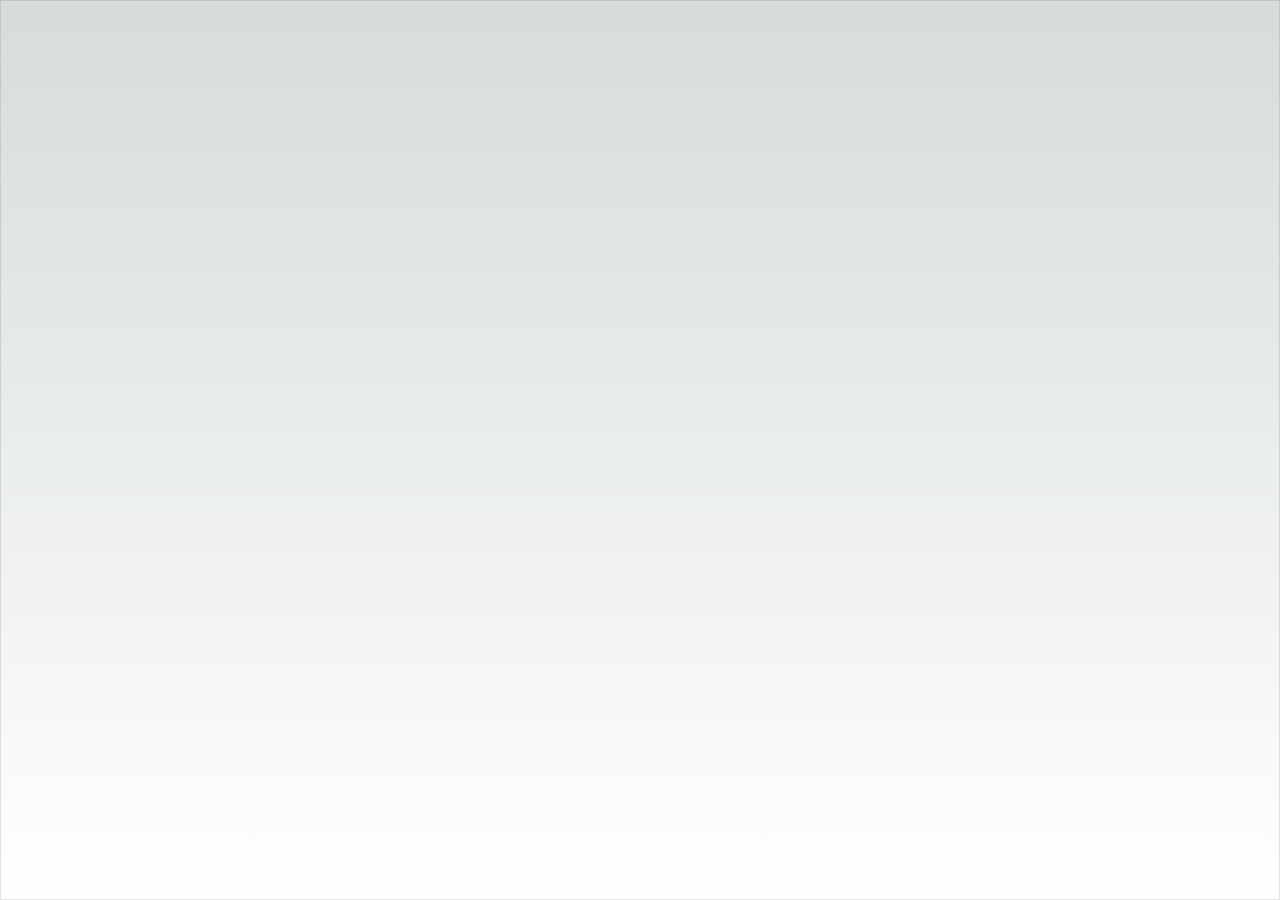
<file: figma.html>
<!DOCTYPE html><html lang="en"><head><meta charSet="utf-8"/><meta name="viewport" content="width=device-width, initial-scale=1"/><link rel="preload" href="/_next/static/media/e4af272ccee01ff0-s.p.woff2" as="font" crossorigin="" type="font/woff2"/><link rel="stylesheet" href="/_next/static/css/f83c4ad915786315.css" data-precedence="next"/><link rel="preload" as="script" fetchPriority="low" href="/_next/static/chunks/webpack-9682978e3e09731c.js"/><script src="/_next/static/chunks/4bd1b696-fc09fd79feedbf53.js" async=""></script><script src="/_next/static/chunks/684-fdc6463ce4262eba.js" async=""></script><script src="/_next/static/chunks/main-app-bf38983ec1f5fee3.js" async=""></script><script src="/_next/static/chunks/app/layout-55113299798c9497.js" async=""></script><script src="/_next/static/chunks/app/figma/page-5acf2a3d44f0f1c1.js" async=""></script><meta name="next-size-adjust" content=""/><title>Portfolio - Ho Thanh Loc</title><meta name="description" content="Portfolio website showcasing my work as a Fullstack Developer"/><link rel="icon" href="/favicon.ico" type="image/x-icon" sizes="56x56"/><link rel="icon" href="/favicon.ico"/><script>document.querySelectorAll('body link[rel="icon"], body link[rel="apple-touch-icon"]').forEach(el => document.head.appendChild(el))</script><script src="/_next/static/chunks/polyfills-42372ed130431b0a.js" noModule=""></script></head><body class="__className_e8ce0c"><div class="fixed inset-0 w-screen h-screen"><iframe class="w-full h-full" style="border:1px solid rgba(0, 0, 0, 0.1)" src="https://embed.figma.com/proto/UK7VimBMhyK0QEgZ4ZNDIa/Locht&#x27;s-Portfolio?page-id=2%3A5&amp;node-id=135-701&amp;p=f&amp;viewport=275%2C-939%2C0.43&amp;scaling=scale-down-width&amp;content-scaling=fixed&amp;embed-host=share" allowFullScreen=""></iframe></div><!--$--><!--/$--><!--$--><!--/$--><script src="/_next/static/chunks/webpack-9682978e3e09731c.js" async=""></script><script>(self.__next_f=self.__next_f||[]).push([0])</script><script>self.__next_f.push([1,"1:\"$Sreact.fragment\"\n2:I[852,[\"177\",\"static/chunks/app/layout-55113299798c9497.js\"],\"ThemeProvider\"]\n3:I[7555,[],\"\"]\n4:I[1295,[],\"\"]\n5:I[894,[],\"ClientPageRoot\"]\n6:I[3422,[\"401\",\"static/chunks/app/figma/page-5acf2a3d44f0f1c1.js\"],\"default\"]\n9:I[9665,[],\"MetadataBoundary\"]\nb:I[9665,[],\"OutletBoundary\"]\ne:I[4911,[],\"AsyncMetadataOutlet\"]\n10:I[9665,[],\"ViewportBoundary\"]\n12:I[6614,[],\"\"]\n:HL[\"/_next/static/media/e4af272ccee01ff0-s.p.woff2\",\"font\",{\"crossOrigin\":\"\",\"type\":\"font/woff2\"}]\n:HL[\"/_next/static/css/f83c4ad915786315.css\",\"style\"]\n"])</script><script>self.__next_f.push([1,"0:{\"P\":null,\"b\":\"PK4mybuLqKCnepnp8Fzwt\",\"p\":\"\",\"c\":[\"\",\"figma\"],\"i\":false,\"f\":[[[\"\",{\"children\":[\"figma\",{\"children\":[\"__PAGE__\",{}]}]},\"$undefined\",\"$undefined\",true],[\"\",[\"$\",\"$1\",\"c\",{\"children\":[[[\"$\",\"link\",\"0\",{\"rel\":\"stylesheet\",\"href\":\"/_next/static/css/f83c4ad915786315.css\",\"precedence\":\"next\",\"crossOrigin\":\"$undefined\",\"nonce\":\"$undefined\"}]],[\"$\",\"html\",null,{\"lang\":\"en\",\"suppressHydrationWarning\":true,\"children\":[\"$\",\"body\",null,{\"className\":\"__className_e8ce0c\",\"children\":[\"$\",\"$L2\",null,{\"children\":[\"$\",\"$L3\",null,{\"parallelRouterKey\":\"children\",\"error\":\"$undefined\",\"errorStyles\":\"$undefined\",\"errorScripts\":\"$undefined\",\"template\":[\"$\",\"$L4\",null,{}],\"templateStyles\":\"$undefined\",\"templateScripts\":\"$undefined\",\"notFound\":[[[\"$\",\"title\",null,{\"children\":\"404: This page could not be found.\"}],[\"$\",\"div\",null,{\"style\":{\"fontFamily\":\"system-ui,\\\"Segoe UI\\\",Roboto,Helvetica,Arial,sans-serif,\\\"Apple Color Emoji\\\",\\\"Segoe UI Emoji\\\"\",\"height\":\"100vh\",\"textAlign\":\"center\",\"display\":\"flex\",\"flexDirection\":\"column\",\"alignItems\":\"center\",\"justifyContent\":\"center\"},\"children\":[\"$\",\"div\",null,{\"children\":[[\"$\",\"style\",null,{\"dangerouslySetInnerHTML\":{\"__html\":\"body{color:#000;background:#fff;margin:0}.next-error-h1{border-right:1px solid rgba(0,0,0,.3)}@media (prefers-color-scheme:dark){body{color:#fff;background:#000}.next-error-h1{border-right:1px solid rgba(255,255,255,.3)}}\"}}],[\"$\",\"h1\",null,{\"className\":\"next-error-h1\",\"style\":{\"display\":\"inline-block\",\"margin\":\"0 20px 0 0\",\"padding\":\"0 23px 0 0\",\"fontSize\":24,\"fontWeight\":500,\"verticalAlign\":\"top\",\"lineHeight\":\"49px\"},\"children\":404}],[\"$\",\"div\",null,{\"style\":{\"display\":\"inline-block\"},\"children\":[\"$\",\"h2\",null,{\"style\":{\"fontSize\":14,\"fontWeight\":400,\"lineHeight\":\"49px\",\"margin\":0},\"children\":\"This page could not be found.\"}]}]]}]}]],[]],\"forbidden\":\"$undefined\",\"unauthorized\":\"$undefined\"}]}]}]}]]}],{\"children\":[\"figma\",[\"$\",\"$1\",\"c\",{\"children\":[null,[\"$\",\"$L3\",null,{\"parallelRouterKey\":\"children\",\"error\":\"$undefined\",\"errorStyles\":\"$undefined\",\"errorScripts\":\"$undefined\",\"template\":[\"$\",\"$L4\",null,{}],\"templateStyles\":\"$undefined\",\"templateScripts\":\"$undefined\",\"notFound\":\"$undefined\",\"forbidden\":\"$undefined\",\"unauthorized\":\"$undefined\"}]]}],{\"children\":[\"__PAGE__\",[\"$\",\"$1\",\"c\",{\"children\":[[\"$\",\"$L5\",null,{\"Component\":\"$6\",\"searchParams\":{},\"params\":{},\"promises\":[\"$@7\",\"$@8\"]}],[\"$\",\"$L9\",null,{\"children\":\"$La\"}],null,[\"$\",\"$Lb\",null,{\"children\":[\"$Lc\",\"$Ld\",[\"$\",\"$Le\",null,{\"promise\":\"$@f\"}]]}]]}],{},null,false]},null,false]},null,false],[\"$\",\"$1\",\"h\",{\"children\":[null,[\"$\",\"$1\",\"DWd5Liw7RdBNUmjLYntuI\",{\"children\":[[\"$\",\"$L10\",null,{\"children\":\"$L11\"}],[\"$\",\"meta\",null,{\"name\":\"next-size-adjust\",\"content\":\"\"}]]}],null]}],false]],\"m\":\"$undefined\",\"G\":[\"$12\",\"$undefined\"],\"s\":false,\"S\":true}\n"])</script><script>self.__next_f.push([1,"13:\"$Sreact.suspense\"\n14:I[4911,[],\"AsyncMetadata\"]\n7:{}\n8:{}\na:[\"$\",\"$13\",null,{\"fallback\":null,\"children\":[\"$\",\"$L14\",null,{\"promise\":\"$@15\"}]}]\n"])</script><script>self.__next_f.push([1,"d:null\n"])</script><script>self.__next_f.push([1,"11:[[\"$\",\"meta\",\"0\",{\"charSet\":\"utf-8\"}],[\"$\",\"meta\",\"1\",{\"name\":\"viewport\",\"content\":\"width=device-width, initial-scale=1\"}]]\nc:null\n"])</script><script>self.__next_f.push([1,"15:{\"metadata\":[[\"$\",\"title\",\"0\",{\"children\":\"Portfolio - Ho Thanh Loc\"}],[\"$\",\"meta\",\"1\",{\"name\":\"description\",\"content\":\"Portfolio website showcasing my work as a Fullstack Developer\"}],[\"$\",\"link\",\"2\",{\"rel\":\"icon\",\"href\":\"/favicon.ico\",\"type\":\"image/x-icon\",\"sizes\":\"56x56\"}],[\"$\",\"link\",\"3\",{\"rel\":\"icon\",\"href\":\"/favicon.ico\"}]],\"error\":null,\"digest\":\"$undefined\"}\nf:{\"metadata\":\"$15:metadata\",\"error\":null,\"digest\":\"$undefined\"}\n"])</script></body></html>
</file>
<file: _next/static/css/f83c4ad915786315.css>
@import url("https://fonts.googleapis.com/css2?family=Playfair+Display:wght@400;500;600;700&display=swap");*,:after,:before{--tw-border-spacing-x:0;--tw-border-spacing-y:0;--tw-translate-x:0;--tw-translate-y:0;--tw-rotate:0;--tw-skew-x:0;--tw-skew-y:0;--tw-scale-x:1;--tw-scale-y:1;--tw-pan-x: ;--tw-pan-y: ;--tw-pinch-zoom: ;--tw-scroll-snap-strictness:proximity;--tw-gradient-from-position: ;--tw-gradient-via-position: ;--tw-gradient-to-position: ;--tw-ordinal: ;--tw-slashed-zero: ;--tw-numeric-figure: ;--tw-numeric-spacing: ;--tw-numeric-fraction: ;--tw-ring-inset: ;--tw-ring-offset-width:0px;--tw-ring-offset-color:#fff;--tw-ring-color:rgb(59 130 246/0.5);--tw-ring-offset-shadow:0 0 #0000;--tw-ring-shadow:0 0 #0000;--tw-shadow:0 0 #0000;--tw-shadow-colored:0 0 #0000;--tw-blur: ;--tw-brightness: ;--tw-contrast: ;--tw-grayscale: ;--tw-hue-rotate: ;--tw-invert: ;--tw-saturate: ;--tw-sepia: ;--tw-drop-shadow: ;--tw-backdrop-blur: ;--tw-backdrop-brightness: ;--tw-backdrop-contrast: ;--tw-backdrop-grayscale: ;--tw-backdrop-hue-rotate: ;--tw-backdrop-invert: ;--tw-backdrop-opacity: ;--tw-backdrop-saturate: ;--tw-backdrop-sepia: ;--tw-contain-size: ;--tw-contain-layout: ;--tw-contain-paint: ;--tw-contain-style: }::backdrop{--tw-border-spacing-x:0;--tw-border-spacing-y:0;--tw-translate-x:0;--tw-translate-y:0;--tw-rotate:0;--tw-skew-x:0;--tw-skew-y:0;--tw-scale-x:1;--tw-scale-y:1;--tw-pan-x: ;--tw-pan-y: ;--tw-pinch-zoom: ;--tw-scroll-snap-strictness:proximity;--tw-gradient-from-position: ;--tw-gradient-via-position: ;--tw-gradient-to-position: ;--tw-ordinal: ;--tw-slashed-zero: ;--tw-numeric-figure: ;--tw-numeric-spacing: ;--tw-numeric-fraction: ;--tw-ring-inset: ;--tw-ring-offset-width:0px;--tw-ring-offset-color:#fff;--tw-ring-color:rgb(59 130 246/0.5);--tw-ring-offset-shadow:0 0 #0000;--tw-ring-shadow:0 0 #0000;--tw-shadow:0 0 #0000;--tw-shadow-colored:0 0 #0000;--tw-blur: ;--tw-brightness: ;--tw-contrast: ;--tw-grayscale: ;--tw-hue-rotate: ;--tw-invert: ;--tw-saturate: ;--tw-sepia: ;--tw-drop-shadow: ;--tw-backdrop-blur: ;--tw-backdrop-brightness: ;--tw-backdrop-contrast: ;--tw-backdrop-grayscale: ;--tw-backdrop-hue-rotate: ;--tw-backdrop-invert: ;--tw-backdrop-opacity: ;--tw-backdrop-saturate: ;--tw-backdrop-sepia: ;--tw-contain-size: ;--tw-contain-layout: ;--tw-contain-paint: ;--tw-contain-style: }

/*
! tailwindcss v3.4.17 | MIT License | https://tailwindcss.com
*/*,:after,:before{box-sizing:border-box;border:0 solid #e5e7eb}:after,:before{--tw-content:""}:host,html{line-height:1.5;-webkit-text-size-adjust:100%;-moz-tab-size:4;-o-tab-size:4;tab-size:4;font-family:Inter,sans-serif;font-feature-settings:normal;font-variation-settings:normal;-webkit-tap-highlight-color:transparent}body{margin:0;line-height:inherit}hr{height:0;color:inherit;border-top-width:1px}abbr:where([title]){-webkit-text-decoration:underline dotted;text-decoration:underline dotted}h1,h2,h3,h4,h5,h6{font-size:inherit;font-weight:inherit}a{color:inherit;text-decoration:inherit}b,strong{font-weight:bolder}code,kbd,pre,samp{font-family:ui-monospace,SFMono-Regular,Menlo,Monaco,Consolas,Liberation Mono,Courier New,monospace;font-feature-settings:normal;font-variation-settings:normal;font-size:1em}small{font-size:80%}sub,sup{font-size:75%;line-height:0;position:relative;vertical-align:baseline}sub{bottom:-.25em}sup{top:-.5em}table{text-indent:0;border-color:inherit;border-collapse:collapse}button,input,optgroup,select,textarea{font-family:inherit;font-feature-settings:inherit;font-variation-settings:inherit;font-size:100%;font-weight:inherit;line-height:inherit;letter-spacing:inherit;color:inherit;margin:0;padding:0}button,select{text-transform:none}button,input:where([type=button]),input:where([type=reset]),input:where([type=submit]){-webkit-appearance:button;background-color:transparent;background-image:none}:-moz-focusring{outline:auto}:-moz-ui-invalid{box-shadow:none}progress{vertical-align:baseline}::-webkit-inner-spin-button,::-webkit-outer-spin-button{height:auto}[type=search]{-webkit-appearance:textfield;outline-offset:-2px}::-webkit-search-decoration{-webkit-appearance:none}::-webkit-file-upload-button{-webkit-appearance:button;font:inherit}summary{display:list-item}blockquote,dd,dl,figure,h1,h2,h3,h4,h5,h6,hr,p,pre{margin:0}fieldset{margin:0}fieldset,legend{padding:0}menu,ol,ul{list-style:none;margin:0;padding:0}dialog{padding:0}textarea{resize:vertical}input::-moz-placeholder,textarea::-moz-placeholder{opacity:1;color:#9ca3af}input::placeholder,textarea::placeholder{opacity:1;color:#9ca3af}[role=button],button{cursor:pointer}:disabled{cursor:default}audio,canvas,embed,iframe,img,object,svg,video{display:block;vertical-align:middle}img,video{max-width:100%;height:auto}[hidden]:where(:not([hidden=until-found])){display:none}.container{width:100%}@media (min-width:640px){.container{max-width:640px}}@media (min-width:768px){.container{max-width:768px}}@media (min-width:1024px){.container{max-width:1024px}}@media (min-width:1280px){.container{max-width:1280px}}@media (min-width:1536px){.container{max-width:1536px}}.sr-only{position:absolute;width:1px;height:1px;padding:0;margin:-1px;overflow:hidden;clip:rect(0,0,0,0);white-space:nowrap;border-width:0}.pointer-events-none{pointer-events:none}.visible{visibility:visible}.invisible{visibility:hidden}.fixed{position:fixed}.absolute{position:absolute}.relative{position:relative}.inset-0{inset:0}.inset-x-0{left:0;right:0}.inset-y-0{top:0;bottom:0}.-bottom-12{bottom:-3rem}.-left-12{left:-3rem}.-right-12{right:-3rem}.-top-12{top:-3rem}.bottom-0{bottom:0}.bottom-8{bottom:2rem}.left-0{left:0}.left-1{left:.25rem}.left-1\/2{left:50%}.left-2{left:.5rem}.left-4{left:1rem}.left-6{left:1.5rem}.left-\[50\%\]{left:50%}.right-0{right:0}.right-1{right:.25rem}.right-2{right:.5rem}.right-3{right:.75rem}.right-4{right:1rem}.top-0{top:0}.top-1\.5{top:.375rem}.top-1\/2{top:50%}.top-3\.5{top:.875rem}.top-4{top:1rem}.top-\[1px\]{top:1px}.top-\[50\%\]{top:50%}.top-\[60\%\]{top:60%}.top-full{top:100%}.isolate{isolation:isolate}.z-10{z-index:10}.z-20{z-index:20}.z-50{z-index:50}.z-\[1\]{z-index:1}.col-start-2{grid-column-start:2}.row-span-2{grid-row:span 2/span 2}.row-start-1{grid-row-start:1}.m-4{margin:1rem}.-mx-1{margin-left:-.25rem;margin-right:-.25rem}.mx-2{margin-left:.5rem;margin-right:.5rem}.mx-3\.5{margin-left:.875rem;margin-right:.875rem}.mx-auto{margin-left:auto;margin-right:auto}.my-0\.5{margin-top:.125rem;margin-bottom:.125rem}.my-1{margin-top:.25rem;margin-bottom:.25rem}.-ml-4{margin-left:-1rem}.-mt-4{margin-top:-1rem}.mb-0{margin-bottom:0}.mb-12{margin-bottom:3rem}.mb-16{margin-bottom:4rem}.mb-2{margin-bottom:.5rem}.mb-3{margin-bottom:.75rem}.mb-4{margin-bottom:1rem}.mb-6{margin-bottom:1.5rem}.mb-8{margin-bottom:2rem}.ml-1{margin-left:.25rem}.ml-2{margin-left:.5rem}.ml-auto{margin-left:auto}.mr-4{margin-right:1rem}.mt-0\.5{margin-top:.125rem}.mt-1{margin-top:.25rem}.mt-1\.5{margin-top:.375rem}.mt-12{margin-top:3rem}.mt-2{margin-top:.5rem}.mt-4{margin-top:1rem}.mt-6{margin-top:1.5rem}.mt-8{margin-top:2rem}.mt-auto{margin-top:auto}.line-clamp-1{overflow:hidden;display:-webkit-box;-webkit-box-orient:vertical;-webkit-line-clamp:1}.block{display:block}.inline-block{display:inline-block}.flex{display:flex}.inline-flex{display:inline-flex}.table{display:table}.table-caption{display:table-caption}.table-cell{display:table-cell}.table-row{display:table-row}.grid{display:grid}.hidden{display:none}.aspect-square{aspect-ratio:1/1}.aspect-video{aspect-ratio:16/9}.size-10{width:2.5rem;height:2.5rem}.size-2{width:.5rem;height:.5rem}.size-2\.5{width:.625rem;height:.625rem}.size-3{width:.75rem;height:.75rem}.size-3\.5{width:.875rem;height:.875rem}.size-4{width:1rem;height:1rem}.size-7{width:1.75rem;height:1.75rem}.size-8{width:2rem;height:2rem}.size-9{width:2.25rem;height:2.25rem}.size-full{width:100%;height:100%}.h-1\.5{height:.375rem}.h-10{height:2.5rem}.h-12{height:3rem}.h-2{height:.5rem}.h-2\.5{height:.625rem}.h-20{height:5rem}.h-32{height:8rem}.h-4{height:1rem}.h-5{height:1.25rem}.h-6{height:1.5rem}.h-64{height:16rem}.h-7{height:1.75rem}.h-8{height:2rem}.h-9{height:2.25rem}.h-\[1\.15rem\]{height:1.15rem}.h-\[calc\(100\%-1px\)\]{height:calc(100% - 1px)}.h-\[var\(--radix-navigation-menu-viewport-height\)\]{height:var(--radix-navigation-menu-viewport-height)}.h-\[var\(--radix-select-trigger-height\)\]{height:var(--radix-select-trigger-height)}.h-auto{height:auto}.h-full{height:100%}.h-px{height:1px}.h-screen{height:100vh}.h-svh{height:100svh}.max-h-\[300px\]{max-height:300px}.min-h-0{min-height:0}.min-h-16{min-height:4rem}.min-h-4{min-height:1rem}.min-h-screen{min-height:100vh}.min-h-svh{min-height:100svh}.w-0{width:0}.w-0\.5{width:.125rem}.w-1{width:.25rem}.w-10{width:2.5rem}.w-12{width:3rem}.w-2{width:.5rem}.w-2\.5{width:.625rem}.w-3{width:.75rem}.w-3\/4{width:75%}.w-32{width:8rem}.w-4{width:1rem}.w-5{width:1.25rem}.w-6{width:1.5rem}.w-64{width:16rem}.w-72{width:18rem}.w-8{width:2rem}.w-9{width:2.25rem}.w-\[100px\]{width:100px}.w-auto{width:auto}.w-fit{width:-moz-fit-content;width:fit-content}.w-full{width:100%}.w-max{width:-moz-max-content;width:max-content}.w-px{width:1px}.w-screen{width:100vw}.min-w-0{min-width:0}.min-w-10{min-width:2.5rem}.min-w-5{min-width:1.25rem}.min-w-8{min-width:2rem}.min-w-9{min-width:2.25rem}.min-w-\[12rem\]{min-width:12rem}.min-w-\[8rem\]{min-width:8rem}.min-w-\[var\(--radix-select-trigger-width\)\]{min-width:var(--radix-select-trigger-width)}.max-w-5xl{max-width:64rem}.max-w-6xl{max-width:72rem}.max-w-7xl{max-width:80rem}.max-w-\[calc\(100\%-2rem\)\]{max-width:calc(100% - 2rem)}.max-w-max{max-width:-moz-max-content;max-width:max-content}.flex-1{flex:1 1 0%}.flex-shrink-0,.shrink-0{flex-shrink:0}.grow{flex-grow:1}.grow-0{flex-grow:0}.basis-full{flex-basis:100%}.caption-bottom{caption-side:bottom}.border-collapse{border-collapse:collapse}.-translate-x-1\/2{--tw-translate-x:-50%}.-translate-x-1\/2,.-translate-x-px{transform:translate(var(--tw-translate-x),var(--tw-translate-y)) rotate(var(--tw-rotate)) skewX(var(--tw-skew-x)) skewY(var(--tw-skew-y)) scaleX(var(--tw-scale-x)) scaleY(var(--tw-scale-y))}.-translate-x-px{--tw-translate-x:-1px}.-translate-y-1\/2{--tw-translate-y:-50%}.-translate-y-1\/2,.translate-x-\[-50\%\]{transform:translate(var(--tw-translate-x),var(--tw-translate-y)) rotate(var(--tw-rotate)) skewX(var(--tw-skew-x)) skewY(var(--tw-skew-y)) scaleX(var(--tw-scale-x)) scaleY(var(--tw-scale-y))}.translate-x-\[-50\%\]{--tw-translate-x:-50%}.translate-x-px{--tw-translate-x:1px}.translate-x-px,.translate-y-0\.5{transform:translate(var(--tw-translate-x),var(--tw-translate-y)) rotate(var(--tw-rotate)) skewX(var(--tw-skew-x)) skewY(var(--tw-skew-y)) scaleX(var(--tw-scale-x)) scaleY(var(--tw-scale-y))}.translate-y-0\.5{--tw-translate-y:0.125rem}.translate-y-\[-50\%\]{--tw-translate-y:-50%}.translate-y-\[-50\%\],.translate-y-\[calc\(-50\%_-_2px\)\]{transform:translate(var(--tw-translate-x),var(--tw-translate-y)) rotate(var(--tw-rotate)) skewX(var(--tw-skew-x)) skewY(var(--tw-skew-y)) scaleX(var(--tw-scale-x)) scaleY(var(--tw-scale-y))}.translate-y-\[calc\(-50\%_-_2px\)\]{--tw-translate-y:calc(-50% - 2px)}.rotate-45{--tw-rotate:45deg}.rotate-45,.rotate-90{transform:translate(var(--tw-translate-x),var(--tw-translate-y)) rotate(var(--tw-rotate)) skewX(var(--tw-skew-x)) skewY(var(--tw-skew-y)) scaleX(var(--tw-scale-x)) scaleY(var(--tw-scale-y))}.rotate-90{--tw-rotate:90deg}.transform{transform:translate(var(--tw-translate-x),var(--tw-translate-y)) rotate(var(--tw-rotate)) skewX(var(--tw-skew-x)) skewY(var(--tw-skew-y)) scaleX(var(--tw-scale-x)) scaleY(var(--tw-scale-y))}@keyframes pulse{50%{opacity:.5}}.animate-pulse{animation:pulse 2s cubic-bezier(.4,0,.6,1) infinite}.cursor-default{cursor:default}.touch-none{touch-action:none}.select-none{-webkit-user-select:none;-moz-user-select:none;user-select:none}.resize-none{resize:none}.scroll-my-1{scroll-margin-top:.25rem;scroll-margin-bottom:.25rem}.scroll-py-1{scroll-padding-top:.25rem;scroll-padding-bottom:.25rem}.list-none{list-style-type:none}.auto-rows-min{grid-auto-rows:min-content}.grid-cols-1{grid-template-columns:repeat(1,minmax(0,1fr))}.grid-cols-2{grid-template-columns:repeat(2,minmax(0,1fr))}.grid-cols-\[0_1fr\]{grid-template-columns:0 1fr}.grid-rows-\[auto_auto\]{grid-template-rows:auto auto}.flex-row{flex-direction:row}.flex-col{flex-direction:column}.flex-col-reverse{flex-direction:column-reverse}.flex-wrap{flex-wrap:wrap}.items-start{align-items:flex-start}.items-end{align-items:flex-end}.items-center{align-items:center}.items-stretch{align-items:stretch}.justify-center{justify-content:center}.justify-between{justify-content:space-between}.justify-items-start{justify-items:start}.gap-1{gap:.25rem}.gap-1\.5{gap:.375rem}.gap-2{gap:.5rem}.gap-3{gap:.75rem}.gap-4{gap:1rem}.gap-6{gap:1.5rem}.gap-8{gap:2rem}.gap-y-0\.5{row-gap:.125rem}.space-x-1>:not([hidden])~:not([hidden]){--tw-space-x-reverse:0;margin-right:calc(.25rem * var(--tw-space-x-reverse));margin-left:calc(.25rem * calc(1 - var(--tw-space-x-reverse)))}.space-y-16>:not([hidden])~:not([hidden]){--tw-space-y-reverse:0;margin-top:calc(4rem * calc(1 - var(--tw-space-y-reverse)));margin-bottom:calc(4rem * var(--tw-space-y-reverse))}.space-y-2>:not([hidden])~:not([hidden]){--tw-space-y-reverse:0;margin-top:calc(.5rem * calc(1 - var(--tw-space-y-reverse)));margin-bottom:calc(.5rem * var(--tw-space-y-reverse))}.space-y-3>:not([hidden])~:not([hidden]){--tw-space-y-reverse:0;margin-top:calc(.75rem * calc(1 - var(--tw-space-y-reverse)));margin-bottom:calc(.75rem * var(--tw-space-y-reverse))}.space-y-8>:not([hidden])~:not([hidden]){--tw-space-y-reverse:0;margin-top:calc(2rem * calc(1 - var(--tw-space-y-reverse)));margin-bottom:calc(2rem * var(--tw-space-y-reverse))}.self-start{align-self:flex-start}.justify-self-end{justify-self:end}.overflow-auto{overflow:auto}.overflow-hidden{overflow:hidden}.overflow-x-auto{overflow-x:auto}.overflow-y-auto{overflow-y:auto}.overflow-x-hidden{overflow-x:hidden}.whitespace-nowrap{white-space:nowrap}.text-balance{text-wrap:balance}.break-words{overflow-wrap:break-word}.rounded{border-radius:.25rem}.rounded-2xl{border-radius:1rem}.rounded-\[2px\]{border-radius:2px}.rounded-\[4px\]{border-radius:4px}.rounded-\[inherit\]{border-radius:inherit}.rounded-full{border-radius:9999px}.rounded-lg{border-radius:.5rem}.rounded-md{border-radius:.375rem}.rounded-none{border-radius:0}.rounded-sm{border-radius:.125rem}.rounded-xl{border-radius:.75rem}.rounded-b-lg{border-bottom-right-radius:.5rem;border-bottom-left-radius:.5rem}.rounded-tl-sm{border-top-left-radius:.125rem}.border{border-width:1px}.border-2{border-width:2px}.border-4{border-width:4px}.border-\[1\.5px\]{border-width:1.5px}.border-y{border-top-width:1px}.border-b,.border-y{border-bottom-width:1px}.border-b-2{border-bottom-width:2px}.border-l{border-left-width:1px}.border-l-4{border-left-width:4px}.border-r{border-right-width:1px}.border-t{border-top-width:1px}.border-dashed{border-style:dashed}.border-blue-500{--tw-border-opacity:1;border-color:rgb(59 130 246/var(--tw-border-opacity,1))}.border-custom-blue{border-color:rgba(69,150,171,1)}.border-gray-200{--tw-border-opacity:1;border-color:rgb(229 231 235/var(--tw-border-opacity,1))}.border-gray-300{--tw-border-opacity:1;border-color:rgb(209 213 219/var(--tw-border-opacity,1))}.border-gray-400{--tw-border-opacity:1;border-color:rgb(156 163 175/var(--tw-border-opacity,1))}.border-gray-800{--tw-border-opacity:1;border-color:rgb(31 41 55/var(--tw-border-opacity,1))}.border-green-500{--tw-border-opacity:1;border-color:rgb(34 197 94/var(--tw-border-opacity,1))}.border-primary{--tw-border-opacity:1;border-color:rgb(0 112 243/var(--tw-border-opacity,1))}.border-transparent{border-color:transparent}.border-white{--tw-border-opacity:1;border-color:rgb(255 255 255/var(--tw-border-opacity,1))}.border-white\/20{border-color:rgb(255 255 255/.2)}.border-yellow-500{--tw-border-opacity:1;border-color:rgb(234 179 8/var(--tw-border-opacity,1))}.border-l-transparent{border-left-color:transparent}.border-t-transparent{border-top-color:transparent}.bg-black\/50{background-color:rgb(0 0 0/.5)}.bg-blue-100{--tw-bg-opacity:1;background-color:rgb(219 234 254/var(--tw-bg-opacity,1))}.bg-blue-50{--tw-bg-opacity:1;background-color:rgb(239 246 255/var(--tw-bg-opacity,1))}.bg-blue-500{--tw-bg-opacity:1;background-color:rgb(59 130 246/var(--tw-bg-opacity,1))}.bg-custom-blue{background-color:rgba(69,150,171,1)}.bg-gray-100{--tw-bg-opacity:1;background-color:rgb(243 244 246/var(--tw-bg-opacity,1))}.bg-gray-200{--tw-bg-opacity:1;background-color:rgb(229 231 235/var(--tw-bg-opacity,1))}.bg-gray-300{--tw-bg-opacity:1;background-color:rgb(209 213 219/var(--tw-bg-opacity,1))}.bg-gray-400{--tw-bg-opacity:1;background-color:rgb(156 163 175/var(--tw-bg-opacity,1))}.bg-gray-50{--tw-bg-opacity:1;background-color:rgb(249 250 251/var(--tw-bg-opacity,1))}.bg-gray-600{--tw-bg-opacity:1;background-color:rgb(75 85 99/var(--tw-bg-opacity,1))}.bg-gray-700{--tw-bg-opacity:1;background-color:rgb(55 65 81/var(--tw-bg-opacity,1))}.bg-gray-800{--tw-bg-opacity:1;background-color:rgb(31 41 55/var(--tw-bg-opacity,1))}.bg-gray-900{--tw-bg-opacity:1;background-color:rgb(17 24 39/var(--tw-bg-opacity,1))}.bg-green-100{--tw-bg-opacity:1;background-color:rgb(220 252 231/var(--tw-bg-opacity,1))}.bg-green-50{--tw-bg-opacity:1;background-color:rgb(240 253 244/var(--tw-bg-opacity,1))}.bg-green-500{--tw-bg-opacity:1;background-color:rgb(34 197 94/var(--tw-bg-opacity,1))}.bg-green-900{--tw-bg-opacity:1;background-color:rgb(20 83 45/var(--tw-bg-opacity,1))}.bg-primary{--tw-bg-opacity:1;background-color:rgb(0 112 243/var(--tw-bg-opacity,1))}.bg-primary\/20{background-color:rgb(0 112 243/.2)}.bg-purple-500{--tw-bg-opacity:1;background-color:rgb(168 85 247/var(--tw-bg-opacity,1))}.bg-secondary{--tw-bg-opacity:1;background-color:rgb(0 4 15/var(--tw-bg-opacity,1))}.bg-teal-600{--tw-bg-opacity:1;background-color:rgb(13 148 136/var(--tw-bg-opacity,1))}.bg-transparent{background-color:transparent}.bg-white{--tw-bg-opacity:1;background-color:rgb(255 255 255/var(--tw-bg-opacity,1))}.bg-yellow-50{--tw-bg-opacity:1;background-color:rgb(254 252 232/var(--tw-bg-opacity,1))}.bg-gradient-to-b{background-image:linear-gradient(to bottom,var(--tw-gradient-stops))}.bg-gradient-to-r{background-image:linear-gradient(to right,var(--tw-gradient-stops))}.bg-gradient-to-t{background-image:linear-gradient(to top,var(--tw-gradient-stops))}.from-gray-100{--tw-gradient-from:#f3f4f6 var(--tw-gradient-from-position);--tw-gradient-to:rgb(243 244 246/0) var(--tw-gradient-to-position);--tw-gradient-stops:var(--tw-gradient-from),var(--tw-gradient-to)}.from-gray-50{--tw-gradient-from:#f9fafb var(--tw-gradient-from-position);--tw-gradient-to:rgb(249 250 251/0) var(--tw-gradient-to-position);--tw-gradient-stops:var(--tw-gradient-from),var(--tw-gradient-to)}.from-gray-800\/90{--tw-gradient-from:rgb(31 41 55/0.9) var(--tw-gradient-from-position);--tw-gradient-to:rgb(31 41 55/0) var(--tw-gradient-to-position);--tw-gradient-stops:var(--tw-gradient-from),var(--tw-gradient-to)}.from-gray-900{--tw-gradient-from:#111827 var(--tw-gradient-from-position);--tw-gradient-to:rgb(17 24 39/0) var(--tw-gradient-to-position);--tw-gradient-stops:var(--tw-gradient-from),var(--tw-gradient-to)}.from-slate-900{--tw-gradient-from:#0f172a var(--tw-gradient-from-position);--tw-gradient-to:rgb(15 23 42/0) var(--tw-gradient-to-position);--tw-gradient-stops:var(--tw-gradient-from),var(--tw-gradient-to)}.from-transparent{--tw-gradient-from:transparent var(--tw-gradient-from-position);--tw-gradient-to:rgb(0 0 0/0) var(--tw-gradient-to-position);--tw-gradient-stops:var(--tw-gradient-from),var(--tw-gradient-to)}.from-white\/90{--tw-gradient-from:rgb(255 255 255/0.9) var(--tw-gradient-from-position);--tw-gradient-to:rgb(255 255 255/0) var(--tw-gradient-to-position);--tw-gradient-stops:var(--tw-gradient-from),var(--tw-gradient-to)}.via-gray-100{--tw-gradient-to:rgb(243 244 246/0) var(--tw-gradient-to-position);--tw-gradient-stops:var(--tw-gradient-from),#f3f4f6 var(--tw-gradient-via-position),var(--tw-gradient-to)}.via-gray-800{--tw-gradient-to:rgb(31 41 55/0) var(--tw-gradient-to-position);--tw-gradient-stops:var(--tw-gradient-from),#1f2937 var(--tw-gradient-via-position),var(--tw-gradient-to)}.via-gray-800\/50{--tw-gradient-to:rgb(31 41 55/0) var(--tw-gradient-to-position);--tw-gradient-stops:var(--tw-gradient-from),rgb(31 41 55/0.5) var(--tw-gradient-via-position),var(--tw-gradient-to)}.via-gray-900\/50{--tw-gradient-to:rgb(17 24 39/0) var(--tw-gradient-to-position);--tw-gradient-stops:var(--tw-gradient-from),rgb(17 24 39/0.5) var(--tw-gradient-via-position),var(--tw-gradient-to)}.via-white\/50{--tw-gradient-to:rgb(255 255 255/0) var(--tw-gradient-to-position);--tw-gradient-stops:var(--tw-gradient-from),rgb(255 255 255/0.5) var(--tw-gradient-via-position),var(--tw-gradient-to)}.to-black{--tw-gradient-to:#000 var(--tw-gradient-to-position)}.to-gray-800{--tw-gradient-to:#1f2937 var(--tw-gradient-to-position)}.to-gray-900{--tw-gradient-to:#111827 var(--tw-gradient-to-position)}.to-slate-800{--tw-gradient-to:#1e293b var(--tw-gradient-to-position)}.to-transparent{--tw-gradient-to:transparent var(--tw-gradient-to-position)}.to-white{--tw-gradient-to:#fff var(--tw-gradient-to-position)}.fill-current{fill:currentColor}.fill-primary{fill:#0070f3}.object-contain{-o-object-fit:contain;object-fit:contain}.object-cover{-o-object-fit:cover;object-fit:cover}.p-0{padding:0}.p-1{padding:.25rem}.p-2{padding:.5rem}.p-3{padding:.75rem}.p-4{padding:1rem}.p-6{padding:1.5rem}.p-8{padding:2rem}.p-\[3px\]{padding:3px}.p-px{padding:1px}.px-1{padding-left:.25rem;padding-right:.25rem}.px-1\.5{padding-left:.375rem;padding-right:.375rem}.px-2{padding-left:.5rem;padding-right:.5rem}.px-2\.5{padding-left:.625rem;padding-right:.625rem}.px-3{padding-left:.75rem;padding-right:.75rem}.px-4{padding-left:1rem;padding-right:1rem}.px-6{padding-left:1.5rem;padding-right:1.5rem}.px-8{padding-left:2rem;padding-right:2rem}.py-0\.5{padding-top:.125rem;padding-bottom:.125rem}.py-1{padding-top:.25rem;padding-bottom:.25rem}.py-1\.5{padding-top:.375rem;padding-bottom:.375rem}.py-16{padding-top:4rem;padding-bottom:4rem}.py-2{padding-top:.5rem;padding-bottom:.5rem}.py-20{padding-top:5rem;padding-bottom:5rem}.py-3{padding-top:.75rem;padding-bottom:.75rem}.py-4{padding-top:1rem;padding-bottom:1rem}.py-6{padding-top:1.5rem;padding-bottom:1.5rem}.py-8{padding-top:2rem;padding-bottom:2rem}.pb-2{padding-bottom:.5rem}.pb-3{padding-bottom:.75rem}.pb-4{padding-bottom:1rem}.pb-6{padding-bottom:1.5rem}.pb-8{padding-bottom:2rem}.pl-16{padding-left:4rem}.pl-2{padding-left:.5rem}.pl-4{padding-left:1rem}.pl-8{padding-left:2rem}.pr-2{padding-right:.5rem}.pr-2\.5{padding-right:.625rem}.pr-8{padding-right:2rem}.pt-0{padding-top:0}.pt-1{padding-top:.25rem}.pt-3{padding-top:.75rem}.pt-4{padding-top:1rem}.pt-6{padding-top:1.5rem}.pt-8{padding-top:2rem}.text-left{text-align:left}.text-center{text-align:center}.align-middle{vertical-align:middle}.font-mono{font-family:ui-monospace,SFMono-Regular,Menlo,Monaco,Consolas,Liberation Mono,Courier New,monospace}.font-playfair{font-family:Playfair Display,serif}.text-2xl{font-size:1.5rem;line-height:2rem}.text-3xl{font-size:1.875rem;line-height:2.25rem}.text-4xl{font-size:2.25rem;line-height:2.5rem}.text-\[0\.8rem\]{font-size:.8rem}.text-base{font-size:1rem;line-height:1.5rem}.text-lg{font-size:1.125rem;line-height:1.75rem}.text-sm{font-size:.875rem;line-height:1.25rem}.text-xl{font-size:1.25rem;line-height:1.75rem}.text-xs{font-size:.75rem;line-height:1rem}.font-bold{font-weight:700}.font-medium{font-weight:500}.font-normal{font-weight:400}.font-semibold{font-weight:600}.tabular-nums{--tw-numeric-spacing:tabular-nums;font-variant-numeric:var(--tw-ordinal) var(--tw-slashed-zero) var(--tw-numeric-figure) var(--tw-numeric-spacing) var(--tw-numeric-fraction)}.leading-none{line-height:1}.leading-relaxed{line-height:1.625}.tracking-tight{letter-spacing:-.025em}.tracking-widest{letter-spacing:.1em}.text-blue-200{--tw-text-opacity:1;color:rgb(191 219 254/var(--tw-text-opacity,1))}.text-blue-400{--tw-text-opacity:1;color:rgb(96 165 250/var(--tw-text-opacity,1))}.text-blue-500{--tw-text-opacity:1;color:rgb(59 130 246/var(--tw-text-opacity,1))}.text-blue-600{--tw-text-opacity:1;color:rgb(37 99 235/var(--tw-text-opacity,1))}.text-blue-800{--tw-text-opacity:1;color:rgb(30 64 175/var(--tw-text-opacity,1))}.text-current{color:currentColor}.text-custom-blue{color:rgba(69,150,171,1)}.text-gray-300{--tw-text-opacity:1;color:rgb(209 213 219/var(--tw-text-opacity,1))}.text-gray-400{--tw-text-opacity:1;color:rgb(156 163 175/var(--tw-text-opacity,1))}.text-gray-500{--tw-text-opacity:1;color:rgb(107 114 128/var(--tw-text-opacity,1))}.text-gray-600{--tw-text-opacity:1;color:rgb(75 85 99/var(--tw-text-opacity,1))}.text-gray-700{--tw-text-opacity:1;color:rgb(55 65 81/var(--tw-text-opacity,1))}.text-gray-800{--tw-text-opacity:1;color:rgb(31 41 55/var(--tw-text-opacity,1))}.text-gray-900{--tw-text-opacity:1;color:rgb(17 24 39/var(--tw-text-opacity,1))}.text-green-300{--tw-text-opacity:1;color:rgb(134 239 172/var(--tw-text-opacity,1))}.text-green-500{--tw-text-opacity:1;color:rgb(34 197 94/var(--tw-text-opacity,1))}.text-green-600{--tw-text-opacity:1;color:rgb(22 163 74/var(--tw-text-opacity,1))}.text-green-800{--tw-text-opacity:1;color:rgb(22 101 52/var(--tw-text-opacity,1))}.text-orange-600{--tw-text-opacity:1;color:rgb(234 88 12/var(--tw-text-opacity,1))}.text-primary{--tw-text-opacity:1;color:rgb(0 112 243/var(--tw-text-opacity,1))}.text-purple-600{--tw-text-opacity:1;color:rgb(147 51 234/var(--tw-text-opacity,1))}.text-red-600{--tw-text-opacity:1;color:rgb(220 38 38/var(--tw-text-opacity,1))}.text-slate-500{--tw-text-opacity:1;color:rgb(100 116 139/var(--tw-text-opacity,1))}.text-slate-600{--tw-text-opacity:1;color:rgb(71 85 105/var(--tw-text-opacity,1))}.text-slate-700{--tw-text-opacity:1;color:rgb(51 65 85/var(--tw-text-opacity,1))}.text-slate-800{--tw-text-opacity:1;color:rgb(30 41 59/var(--tw-text-opacity,1))}.text-white{--tw-text-opacity:1;color:rgb(255 255 255/var(--tw-text-opacity,1))}.text-yellow-500{--tw-text-opacity:1;color:rgb(234 179 8/var(--tw-text-opacity,1))}.text-yellow-600{--tw-text-opacity:1;color:rgb(202 138 4/var(--tw-text-opacity,1))}.text-yellow-800{--tw-text-opacity:1;color:rgb(133 77 14/var(--tw-text-opacity,1))}.underline{text-decoration-line:underline}.underline-offset-4{text-underline-offset:4px}.opacity-20{opacity:.2}.opacity-50{opacity:.5}.opacity-70{opacity:.7}.shadow{--tw-shadow:0 1px 3px 0 rgb(0 0 0/0.1),0 1px 2px -1px rgb(0 0 0/0.1);--tw-shadow-colored:0 1px 3px 0 var(--tw-shadow-color),0 1px 2px -1px var(--tw-shadow-color)}.shadow,.shadow-\[0_0_0_1px_hsl\(var\(--sidebar-border\)\)\]{box-shadow:var(--tw-ring-offset-shadow,0 0 #0000),var(--tw-ring-shadow,0 0 #0000),var(--tw-shadow)}.shadow-\[0_0_0_1px_hsl\(var\(--sidebar-border\)\)\]{--tw-shadow:0 0 0 1px hsl(var(--sidebar-border));--tw-shadow-colored:0 0 0 1px var(--tw-shadow-color)}.shadow-lg{--tw-shadow:0 10px 15px -3px rgb(0 0 0/0.1),0 4px 6px -4px rgb(0 0 0/0.1);--tw-shadow-colored:0 10px 15px -3px var(--tw-shadow-color),0 4px 6px -4px var(--tw-shadow-color)}.shadow-lg,.shadow-md{box-shadow:var(--tw-ring-offset-shadow,0 0 #0000),var(--tw-ring-shadow,0 0 #0000),var(--tw-shadow)}.shadow-md{--tw-shadow:0 4px 6px -1px rgb(0 0 0/0.1),0 2px 4px -2px rgb(0 0 0/0.1);--tw-shadow-colored:0 4px 6px -1px var(--tw-shadow-color),0 2px 4px -2px var(--tw-shadow-color)}.shadow-none{--tw-shadow:0 0 #0000;--tw-shadow-colored:0 0 #0000}.shadow-none,.shadow-sm{box-shadow:var(--tw-ring-offset-shadow,0 0 #0000),var(--tw-ring-shadow,0 0 #0000),var(--tw-shadow)}.shadow-sm{--tw-shadow:0 1px 2px 0 rgb(0 0 0/0.05);--tw-shadow-colored:0 1px 2px 0 var(--tw-shadow-color)}.shadow-xl{--tw-shadow:0 20px 25px -5px rgb(0 0 0/0.1),0 8px 10px -6px rgb(0 0 0/0.1);--tw-shadow-colored:0 20px 25px -5px var(--tw-shadow-color),0 8px 10px -6px var(--tw-shadow-color);box-shadow:var(--tw-ring-offset-shadow,0 0 #0000),var(--tw-ring-shadow,0 0 #0000),var(--tw-shadow)}.outline-none{outline:2px solid transparent;outline-offset:2px}.outline{outline-style:solid}.ring-0{--tw-ring-offset-shadow:var(--tw-ring-inset) 0 0 0 var(--tw-ring-offset-width) var(--tw-ring-offset-color);--tw-ring-shadow:var(--tw-ring-inset) 0 0 0 calc(0px + var(--tw-ring-offset-width)) var(--tw-ring-color);box-shadow:var(--tw-ring-offset-shadow),var(--tw-ring-shadow),var(--tw-shadow,0 0 #0000)}.blur{--tw-blur:blur(8px)}.blur,.blur-2xl{filter:var(--tw-blur) var(--tw-brightness) var(--tw-contrast) var(--tw-grayscale) var(--tw-hue-rotate) var(--tw-invert) var(--tw-saturate) var(--tw-sepia) var(--tw-drop-shadow)}.blur-2xl{--tw-blur:blur(40px)}.invert{--tw-invert:invert(100%)}.filter,.invert{filter:var(--tw-blur) var(--tw-brightness) var(--tw-contrast) var(--tw-grayscale) var(--tw-hue-rotate) var(--tw-invert) var(--tw-saturate) var(--tw-sepia) var(--tw-drop-shadow)}.transition{transition-property:color,background-color,border-color,text-decoration-color,fill,stroke,opacity,box-shadow,transform,filter,-webkit-backdrop-filter;transition-property:color,background-color,border-color,text-decoration-color,fill,stroke,opacity,box-shadow,transform,filter,backdrop-filter;transition-property:color,background-color,border-color,text-decoration-color,fill,stroke,opacity,box-shadow,transform,filter,backdrop-filter,-webkit-backdrop-filter;transition-timing-function:cubic-bezier(.4,0,.2,1);transition-duration:.15s}.transition-\[color\2c box-shadow\]{transition-property:color,box-shadow;transition-timing-function:cubic-bezier(.4,0,.2,1);transition-duration:.15s}.transition-\[left\2c right\2c width\]{transition-property:left,right,width;transition-timing-function:cubic-bezier(.4,0,.2,1);transition-duration:.15s}.transition-\[margin\2c opacity\]{transition-property:margin,opacity;transition-timing-function:cubic-bezier(.4,0,.2,1);transition-duration:.15s}.transition-\[width\2c height\2c padding\]{transition-property:width,height,padding;transition-timing-function:cubic-bezier(.4,0,.2,1);transition-duration:.15s}.transition-\[width\]{transition-property:width;transition-timing-function:cubic-bezier(.4,0,.2,1)}.transition-\[width\],.transition-all{transition-duration:.15s}.transition-colors{transition-property:color,background-color,border-color,text-decoration-color,fill,stroke;transition-timing-function:cubic-bezier(.4,0,.2,1);transition-duration:.15s}.transition-none{transition-property:none}.transition-opacity{transition-property:opacity;transition-timing-function:cubic-bezier(.4,0,.2,1);transition-duration:.15s}.transition-shadow{transition-property:box-shadow;transition-timing-function:cubic-bezier(.4,0,.2,1);transition-duration:.15s}.transition-transform{transition-property:transform;transition-timing-function:cubic-bezier(.4,0,.2,1);transition-duration:.15s}.duration-1000{transition-duration:1s}.duration-200{transition-duration:.2s}.duration-300{transition-duration:.3s}.ease-in-out{transition-timing-function:cubic-bezier(.4,0,.2,1)}.ease-linear{transition-timing-function:linear}:root{--foreground-rgb:0,0,0;--background-start-rgb:214,219,220;--background-end-rgb:255,255,255}.dark{--foreground-rgb:255,255,255;--background-start-rgb:0,0,0;--background-end-rgb:0,0,0}body{color:rgb(var(--foreground-rgb));background:linear-gradient(to bottom,rgb(var(--background-start-rgb)),rgb(var(--background-end-rgb)));min-height:100vh;transition:background-color .3s ease}.container-width{margin-left:auto;margin-right:auto;max-width:80rem;padding-left:1rem;padding-right:1rem}@media (min-width:640px){.container-width{padding-left:1.5rem;padding-right:1.5rem}}@media (min-width:1024px){.container-width{padding-left:2rem;padding-right:2rem}}.section-padding{padding-top:4rem;padding-bottom:4rem}@media (min-width:640px){.section-padding{padding-top:5rem;padding-bottom:5rem}}@media (min-width:768px){.section-padding{padding-top:6rem;padding-bottom:6rem}}@keyframes float{0%,to{transform:translateY(0)}50%{transform:translateY(-20px)}}.animate-float{animation:float 6s ease-in-out infinite}html{scroll-behavior:smooth}.bg-hero-pattern{background-size:cover;background-position:50%;background-repeat:no-repeat}.transition-all{transition-property:all;transition-timing-function:cubic-bezier(.4,0,.2,1);transition-duration:.3s}.shadow-custom{box-shadow:0 4px 6px -1px rgba(0,0,0,.1),0 2px 4px -1px rgba(0,0,0,.06)}.bg-gradient-custom{background:linear-gradient(to right bottom,rgba(45,45,45,.8),rgba(45,45,45,.8))}.selection\:bg-primary ::-moz-selection{--tw-bg-opacity:1;background-color:rgb(0 112 243/var(--tw-bg-opacity,1))}.selection\:bg-primary ::selection{--tw-bg-opacity:1;background-color:rgb(0 112 243/var(--tw-bg-opacity,1))}.selection\:bg-primary::-moz-selection{--tw-bg-opacity:1;background-color:rgb(0 112 243/var(--tw-bg-opacity,1))}.selection\:bg-primary::selection{--tw-bg-opacity:1;background-color:rgb(0 112 243/var(--tw-bg-opacity,1))}.file\:inline-flex::file-selector-button{display:inline-flex}.file\:h-7::file-selector-button{height:1.75rem}.file\:border-0::file-selector-button{border-width:0}.file\:bg-transparent::file-selector-button{background-color:transparent}.file\:text-sm::file-selector-button{font-size:.875rem;line-height:1.25rem}.file\:font-medium::file-selector-button{font-weight:500}.after\:absolute:after{content:var(--tw-content);position:absolute}.after\:-inset-2:after{content:var(--tw-content);inset:-.5rem}.after\:inset-y-0:after{content:var(--tw-content);top:0;bottom:0}.after\:left-1\/2:after{content:var(--tw-content);left:50%}.after\:w-1:after{content:var(--tw-content);width:.25rem}.after\:w-\[2px\]:after{content:var(--tw-content);width:2px}.after\:-translate-x-1\/2:after{content:var(--tw-content);--tw-translate-x:-50%;transform:translate(var(--tw-translate-x),var(--tw-translate-y)) rotate(var(--tw-rotate)) skewX(var(--tw-skew-x)) skewY(var(--tw-skew-y)) scaleX(var(--tw-scale-x)) scaleY(var(--tw-scale-y))}.first\:rounded-l-md:first-child{border-top-left-radius:.375rem;border-bottom-left-radius:.375rem}.first\:border-l:first-child{border-left-width:1px}.last\:mb-0:last-child{margin-bottom:0}.last\:rounded-r-md:last-child{border-top-right-radius:.375rem;border-bottom-right-radius:.375rem}.last\:border-b-0:last-child{border-bottom-width:0}.last\:pb-0:last-child{padding-bottom:0}.focus-within\:relative:focus-within{position:relative}.focus-within\:z-20:focus-within{z-index:20}.hover\:-translate-y-1:hover{--tw-translate-y:-0.25rem}.hover\:-translate-y-1:hover,.hover\:scale-110:hover{transform:translate(var(--tw-translate-x),var(--tw-translate-y)) rotate(var(--tw-rotate)) skewX(var(--tw-skew-x)) skewY(var(--tw-skew-y)) scaleX(var(--tw-scale-x)) scaleY(var(--tw-scale-y))}.hover\:scale-110:hover{--tw-scale-x:1.1;--tw-scale-y:1.1}.hover\:bg-custom-05565D:hover{--tw-bg-opacity:1;background-color:rgb(5 86 93/var(--tw-bg-opacity,1))}.hover\:bg-custom-blue:hover{background-color:rgba(69,150,171,1)}.hover\:bg-gray-100:hover{--tw-bg-opacity:1;background-color:rgb(243 244 246/var(--tw-bg-opacity,1))}.hover\:bg-gray-300:hover{--tw-bg-opacity:1;background-color:rgb(209 213 219/var(--tw-bg-opacity,1))}.hover\:bg-gray-700:hover{--tw-bg-opacity:1;background-color:rgb(55 65 81/var(--tw-bg-opacity,1))}.hover\:bg-primary:hover{--tw-bg-opacity:1;background-color:rgb(0 112 243/var(--tw-bg-opacity,1))}.hover\:bg-primary\/90:hover{background-color:rgb(0 112 243/.9)}.hover\:bg-secondary\/80:hover{background-color:rgb(0 4 15/.8)}.hover\:bg-opacity-90:hover{--tw-bg-opacity:0.9}.hover\:text-blue-600:hover{--tw-text-opacity:1;color:rgb(37 99 235/var(--tw-text-opacity,1))}.hover\:text-custom-blue:hover{color:rgba(69,150,171,1)}.hover\:text-white:hover{--tw-text-opacity:1;color:rgb(255 255 255/var(--tw-text-opacity,1))}.hover\:underline:hover{text-decoration-line:underline}.hover\:opacity-100:hover{opacity:1}.hover\:shadow-\[0_0_0_1px_hsl\(var\(--sidebar-accent\)\)\]:hover{--tw-shadow:0 0 0 1px hsl(var(--sidebar-accent));--tw-shadow-colored:0 0 0 1px var(--tw-shadow-color)}.hover\:shadow-\[0_0_0_1px_hsl\(var\(--sidebar-accent\)\)\]:hover,.hover\:shadow-lg:hover{box-shadow:var(--tw-ring-offset-shadow,0 0 #0000),var(--tw-ring-shadow,0 0 #0000),var(--tw-shadow)}.hover\:shadow-lg:hover{--tw-shadow:0 10px 15px -3px rgb(0 0 0/0.1),0 4px 6px -4px rgb(0 0 0/0.1);--tw-shadow-colored:0 10px 15px -3px var(--tw-shadow-color),0 4px 6px -4px var(--tw-shadow-color)}.hover\:shadow-md:hover{--tw-shadow:0 4px 6px -1px rgb(0 0 0/0.1),0 2px 4px -2px rgb(0 0 0/0.1);--tw-shadow-colored:0 4px 6px -1px var(--tw-shadow-color),0 2px 4px -2px var(--tw-shadow-color)}.hover\:shadow-md:hover,.hover\:shadow-xl:hover{box-shadow:var(--tw-ring-offset-shadow,0 0 #0000),var(--tw-ring-shadow,0 0 #0000),var(--tw-shadow)}.hover\:shadow-xl:hover{--tw-shadow:0 20px 25px -5px rgb(0 0 0/0.1),0 8px 10px -6px rgb(0 0 0/0.1);--tw-shadow-colored:0 20px 25px -5px var(--tw-shadow-color),0 8px 10px -6px var(--tw-shadow-color)}.hover\:ring-4:hover{--tw-ring-offset-shadow:var(--tw-ring-inset) 0 0 0 var(--tw-ring-offset-width) var(--tw-ring-offset-color);--tw-ring-shadow:var(--tw-ring-inset) 0 0 0 calc(4px + var(--tw-ring-offset-width)) var(--tw-ring-color);box-shadow:var(--tw-ring-offset-shadow),var(--tw-ring-shadow),var(--tw-shadow,0 0 #0000)}.focus\:z-10:focus{z-index:10}.focus\:bg-primary:focus{--tw-bg-opacity:1;background-color:rgb(0 112 243/var(--tw-bg-opacity,1))}.focus\:ring-2:focus{--tw-ring-offset-shadow:var(--tw-ring-inset) 0 0 0 var(--tw-ring-offset-width) var(--tw-ring-offset-color);--tw-ring-shadow:var(--tw-ring-inset) 0 0 0 calc(2px + var(--tw-ring-offset-width)) var(--tw-ring-color);box-shadow:var(--tw-ring-offset-shadow),var(--tw-ring-shadow),var(--tw-shadow,0 0 #0000)}.focus\:ring-offset-2:focus{--tw-ring-offset-width:2px}.focus-visible\:z-10:focus-visible{z-index:10}.focus-visible\:outline-1:focus-visible{outline-width:1px}.focus-visible\:ring-1:focus-visible{--tw-ring-offset-shadow:var(--tw-ring-inset) 0 0 0 var(--tw-ring-offset-width) var(--tw-ring-offset-color);--tw-ring-shadow:var(--tw-ring-inset) 0 0 0 calc(1px + var(--tw-ring-offset-width)) var(--tw-ring-color);box-shadow:var(--tw-ring-offset-shadow),var(--tw-ring-shadow),var(--tw-shadow,0 0 #0000)}.focus-visible\:ring-2:focus-visible{--tw-ring-offset-shadow:var(--tw-ring-inset) 0 0 0 var(--tw-ring-offset-width) var(--tw-ring-offset-color);--tw-ring-shadow:var(--tw-ring-inset) 0 0 0 calc(2px + var(--tw-ring-offset-width)) var(--tw-ring-color);box-shadow:var(--tw-ring-offset-shadow),var(--tw-ring-shadow),var(--tw-shadow,0 0 #0000)}.focus-visible\:ring-4:focus-visible{--tw-ring-offset-shadow:var(--tw-ring-inset) 0 0 0 var(--tw-ring-offset-width) var(--tw-ring-offset-color);--tw-ring-shadow:var(--tw-ring-inset) 0 0 0 calc(4px + var(--tw-ring-offset-width)) var(--tw-ring-color);box-shadow:var(--tw-ring-offset-shadow),var(--tw-ring-shadow),var(--tw-shadow,0 0 #0000)}.focus-visible\:ring-\[3px\]:focus-visible{--tw-ring-offset-shadow:var(--tw-ring-inset) 0 0 0 var(--tw-ring-offset-width) var(--tw-ring-offset-color);--tw-ring-shadow:var(--tw-ring-inset) 0 0 0 calc(3px + var(--tw-ring-offset-width)) var(--tw-ring-color);box-shadow:var(--tw-ring-offset-shadow),var(--tw-ring-shadow),var(--tw-shadow,0 0 #0000)}.focus-visible\:ring-offset-1:focus-visible{--tw-ring-offset-width:1px}.disabled\:pointer-events-none:disabled{pointer-events:none}.disabled\:cursor-not-allowed:disabled{cursor:not-allowed}.disabled\:opacity-50:disabled{opacity:.5}.group\/menu-item:focus-within .group-focus-within\/menu-item\:opacity-100{opacity:1}.group\/menu-item:hover .group-hover\/menu-item\:opacity-100{opacity:1}.peer:disabled~.peer-disabled\:cursor-not-allowed{cursor:not-allowed}.peer:disabled~.peer-disabled\:opacity-50{opacity:.5}.has-\[\>svg\]\:grid-cols-\[calc\(var\(--spacing\)\*4\)_1fr\]:has(>svg){grid-template-columns:calc(var(--spacing) * 4) 1fr}.has-\[\>svg\]\:gap-x-3:has(>svg){-moz-column-gap:.75rem;column-gap:.75rem}.has-\[\>svg\]\:px-2\.5:has(>svg){padding-left:.625rem;padding-right:.625rem}.has-\[\>svg\]\:px-3:has(>svg){padding-left:.75rem;padding-right:.75rem}.has-\[\>svg\]\:px-4:has(>svg){padding-left:1rem;padding-right:1rem}.aria-disabled\:pointer-events-none[aria-disabled=true]{pointer-events:none}.aria-disabled\:opacity-50[aria-disabled=true]{opacity:.5}.aria-selected\:bg-primary[aria-selected=true]{--tw-bg-opacity:1;background-color:rgb(0 112 243/var(--tw-bg-opacity,1))}.aria-selected\:opacity-100[aria-selected=true]{opacity:1}.data-\[disabled\=true\]\:pointer-events-none[data-disabled=true],.data-\[disabled\]\:pointer-events-none[data-disabled]{pointer-events:none}.data-\[vaul-drawer-direction\=bottom\]\:inset-x-0[data-vaul-drawer-direction=bottom]{left:0;right:0}.data-\[vaul-drawer-direction\=left\]\:inset-y-0[data-vaul-drawer-direction=left],.data-\[vaul-drawer-direction\=right\]\:inset-y-0[data-vaul-drawer-direction=right]{top:0;bottom:0}.data-\[vaul-drawer-direction\=top\]\:inset-x-0[data-vaul-drawer-direction=top]{left:0;right:0}.data-\[vaul-drawer-direction\=bottom\]\:bottom-0[data-vaul-drawer-direction=bottom]{bottom:0}.data-\[vaul-drawer-direction\=left\]\:left-0[data-vaul-drawer-direction=left]{left:0}.data-\[vaul-drawer-direction\=right\]\:right-0[data-vaul-drawer-direction=right]{right:0}.data-\[vaul-drawer-direction\=top\]\:top-0[data-vaul-drawer-direction=top]{top:0}.data-\[active\=true\]\:z-10[data-active=true]{z-index:10}.data-\[vaul-drawer-direction\=bottom\]\:mt-24[data-vaul-drawer-direction=bottom]{margin-top:6rem}.data-\[vaul-drawer-direction\=top\]\:mb-24[data-vaul-drawer-direction=top]{margin-bottom:6rem}.data-\[orientation\=horizontal\]\:h-4[data-orientation=horizontal]{height:1rem}.data-\[orientation\=horizontal\]\:h-full[data-orientation=horizontal]{height:100%}.data-\[orientation\=horizontal\]\:h-px[data-orientation=horizontal]{height:1px}.data-\[orientation\=vertical\]\:h-full[data-orientation=vertical]{height:100%}.data-\[panel-group-direction\=vertical\]\:h-px[data-panel-group-direction=vertical]{height:1px}.data-\[size\=default\]\:h-9[data-size=default]{height:2.25rem}.data-\[size\=sm\]\:h-8[data-size=sm]{height:2rem}.data-\[vaul-drawer-direction\=bottom\]\:max-h-\[80vh\][data-vaul-drawer-direction=bottom],.data-\[vaul-drawer-direction\=top\]\:max-h-\[80vh\][data-vaul-drawer-direction=top]{max-height:80vh}.data-\[orientation\=vertical\]\:min-h-44[data-orientation=vertical]{min-height:11rem}.data-\[orientation\=horizontal\]\:w-full[data-orientation=horizontal]{width:100%}.data-\[orientation\=vertical\]\:w-1\.5[data-orientation=vertical]{width:.375rem}.data-\[orientation\=vertical\]\:w-auto[data-orientation=vertical]{width:auto}.data-\[orientation\=vertical\]\:w-full[data-orientation=vertical]{width:100%}.data-\[orientation\=vertical\]\:w-px[data-orientation=vertical]{width:1px}.data-\[panel-group-direction\=vertical\]\:w-full[data-panel-group-direction=vertical]{width:100%}.data-\[vaul-drawer-direction\=left\]\:w-3\/4[data-vaul-drawer-direction=left],.data-\[vaul-drawer-direction\=right\]\:w-3\/4[data-vaul-drawer-direction=right]{width:75%}.data-\[side\=bottom\]\:translate-y-1[data-side=bottom]{--tw-translate-y:0.25rem}.data-\[side\=bottom\]\:translate-y-1[data-side=bottom],.data-\[side\=left\]\:-translate-x-1[data-side=left]{transform:translate(var(--tw-translate-x),var(--tw-translate-y)) rotate(var(--tw-rotate)) skewX(var(--tw-skew-x)) skewY(var(--tw-skew-y)) scaleX(var(--tw-scale-x)) scaleY(var(--tw-scale-y))}.data-\[side\=left\]\:-translate-x-1[data-side=left]{--tw-translate-x:-0.25rem}.data-\[side\=right\]\:translate-x-1[data-side=right]{--tw-translate-x:0.25rem}.data-\[side\=right\]\:translate-x-1[data-side=right],.data-\[side\=top\]\:-translate-y-1[data-side=top]{transform:translate(var(--tw-translate-x),var(--tw-translate-y)) rotate(var(--tw-rotate)) skewX(var(--tw-skew-x)) skewY(var(--tw-skew-y)) scaleX(var(--tw-scale-x)) scaleY(var(--tw-scale-y))}.data-\[side\=top\]\:-translate-y-1[data-side=top]{--tw-translate-y:-0.25rem}.data-\[state\=checked\]\:translate-x-\[calc\(100\%-2px\)\][data-state=checked]{--tw-translate-x:calc(100% - 2px)}.data-\[state\=checked\]\:translate-x-\[calc\(100\%-2px\)\][data-state=checked],.data-\[state\=unchecked\]\:translate-x-0[data-state=unchecked]{transform:translate(var(--tw-translate-x),var(--tw-translate-y)) rotate(var(--tw-rotate)) skewX(var(--tw-skew-x)) skewY(var(--tw-skew-y)) scaleX(var(--tw-scale-x)) scaleY(var(--tw-scale-y))}.data-\[state\=unchecked\]\:translate-x-0[data-state=unchecked]{--tw-translate-x:0px}.data-\[orientation\=vertical\]\:flex-col[data-orientation=vertical],.data-\[panel-group-direction\=vertical\]\:flex-col[data-panel-group-direction=vertical]{flex-direction:column}.data-\[vaul-drawer-direction\=bottom\]\:rounded-t-lg[data-vaul-drawer-direction=bottom]{border-top-left-radius:.5rem;border-top-right-radius:.5rem}.data-\[vaul-drawer-direction\=top\]\:rounded-b-lg[data-vaul-drawer-direction=top]{border-bottom-right-radius:.5rem;border-bottom-left-radius:.5rem}.data-\[variant\=outline\]\:border-l-0[data-variant=outline]{border-left-width:0}.data-\[vaul-drawer-direction\=bottom\]\:border-t[data-vaul-drawer-direction=bottom]{border-top-width:1px}.data-\[vaul-drawer-direction\=left\]\:border-r[data-vaul-drawer-direction=left]{border-right-width:1px}.data-\[vaul-drawer-direction\=right\]\:border-l[data-vaul-drawer-direction=right]{border-left-width:1px}.data-\[vaul-drawer-direction\=top\]\:border-b[data-vaul-drawer-direction=top]{border-bottom-width:1px}.data-\[state\=checked\]\:border-primary[data-state=checked]{--tw-border-opacity:1;border-color:rgb(0 112 243/var(--tw-border-opacity,1))}.data-\[state\=checked\]\:bg-primary[data-state=checked]{--tw-bg-opacity:1;background-color:rgb(0 112 243/var(--tw-bg-opacity,1))}.data-\[state\=open\]\:bg-secondary[data-state=open]{--tw-bg-opacity:1;background-color:rgb(0 4 15/var(--tw-bg-opacity,1))}.data-\[inset\]\:pl-8[data-inset]{padding-left:2rem}.data-\[active\=true\]\:font-medium[data-active=true]{font-weight:500}.data-\[disabled\=true\]\:opacity-50[data-disabled=true],.data-\[disabled\]\:opacity-50[data-disabled]{opacity:.5}.data-\[state\=open\]\:opacity-100[data-state=open]{opacity:1}.data-\[active\=true\]\:ring-\[3px\][data-active=true]{--tw-ring-offset-shadow:var(--tw-ring-inset) 0 0 0 var(--tw-ring-offset-width) var(--tw-ring-offset-color);--tw-ring-shadow:var(--tw-ring-inset) 0 0 0 calc(3px + var(--tw-ring-offset-width)) var(--tw-ring-color);box-shadow:var(--tw-ring-offset-shadow),var(--tw-ring-shadow),var(--tw-shadow,0 0 #0000)}.data-\[state\=closed\]\:duration-300[data-state=closed]{transition-duration:.3s}.data-\[state\=open\]\:duration-500[data-state=open]{transition-duration:.5s}.\*\:data-\[slot\=select-value\]\:line-clamp-1[data-slot=select-value]>*{overflow:hidden;display:-webkit-box;-webkit-box-orient:vertical;-webkit-line-clamp:1}.\*\:data-\[slot\=select-value\]\:flex[data-slot=select-value]>*{display:flex}.\*\:data-\[slot\=select-value\]\:items-center[data-slot=select-value]>*{align-items:center}.\*\:data-\[slot\=select-value\]\:gap-2[data-slot=select-value]>*{gap:.5rem}.data-\[panel-group-direction\=vertical\]\:after\:left-0[data-panel-group-direction=vertical]:after{content:var(--tw-content);left:0}.data-\[panel-group-direction\=vertical\]\:after\:h-1[data-panel-group-direction=vertical]:after{content:var(--tw-content);height:.25rem}.data-\[panel-group-direction\=vertical\]\:after\:w-full[data-panel-group-direction=vertical]:after{content:var(--tw-content);width:100%}.data-\[panel-group-direction\=vertical\]\:after\:-translate-y-1\/2[data-panel-group-direction=vertical]:after{content:var(--tw-content);--tw-translate-y:-50%;transform:translate(var(--tw-translate-x),var(--tw-translate-y)) rotate(var(--tw-rotate)) skewX(var(--tw-skew-x)) skewY(var(--tw-skew-y)) scaleX(var(--tw-scale-x)) scaleY(var(--tw-scale-y))}.data-\[panel-group-direction\=vertical\]\:after\:translate-x-0[data-panel-group-direction=vertical]:after{content:var(--tw-content);--tw-translate-x:0px;transform:translate(var(--tw-translate-x),var(--tw-translate-y)) rotate(var(--tw-rotate)) skewX(var(--tw-skew-x)) skewY(var(--tw-skew-y)) scaleX(var(--tw-scale-x)) scaleY(var(--tw-scale-y))}.data-\[variant\=outline\]\:first\:border-l:first-child[data-variant=outline]{border-left-width:1px}.group[data-disabled=true] .group-data-\[disabled\=true\]\:pointer-events-none{pointer-events:none}.group[data-collapsible=offcanvas] .group-data-\[collapsible\=offcanvas\]\:left-\[calc\(var\(--sidebar-width\)\*-1\)\]{left:calc(var(--sidebar-width) * -1)}.group[data-collapsible=offcanvas] .group-data-\[collapsible\=offcanvas\]\:right-\[calc\(var\(--sidebar-width\)\*-1\)\]{right:calc(var(--sidebar-width) * -1)}.group[data-side=left] .group-data-\[side\=left\]\:-right-4{right:-1rem}.group[data-side=right] .group-data-\[side\=right\]\:left-0{left:0}.group\/navigation-menu[data-viewport=false] .group-data-\[viewport\=false\]\/navigation-menu\:top-full{top:100%}.group[data-collapsible=icon] .group-data-\[collapsible\=icon\]\:-mt-8{margin-top:-2rem}.group\/navigation-menu[data-viewport=false] .group-data-\[viewport\=false\]\/navigation-menu\:mt-1\.5{margin-top:.375rem}.group\/drawer-content[data-vaul-drawer-direction=bottom] .group-data-\[vaul-drawer-direction\=bottom\]\/drawer-content\:block{display:block}.group[data-collapsible=icon] .group-data-\[collapsible\=icon\]\:hidden{display:none}.group[data-collapsible=icon] .group-data-\[collapsible\=icon\]\:w-\[calc\(var\(--sidebar-width-icon\)\+\(--spacing\(4\)\)\)\]{width:calc(var(--sidebar-width-icon) + (--spacing(4)))}.group[data-collapsible=icon] .group-data-\[collapsible\=icon\]\:w-\[calc\(var\(--sidebar-width-icon\)\+\(--spacing\(4\)\)\+2px\)\]{width:calc(var(--sidebar-width-icon) + (--spacing(4)) + 2px)}.group[data-collapsible=offcanvas] .group-data-\[collapsible\=offcanvas\]\:w-0{width:0}.group[data-collapsible=offcanvas] .group-data-\[collapsible\=offcanvas\]\:translate-x-0{--tw-translate-x:0px;transform:translate(var(--tw-translate-x),var(--tw-translate-y)) rotate(var(--tw-rotate)) skewX(var(--tw-skew-x)) skewY(var(--tw-skew-y)) scaleX(var(--tw-scale-x)) scaleY(var(--tw-scale-y))}.group[data-side=right] .group-data-\[side\=right\]\:rotate-180,.group[data-state=open] .group-data-\[state\=open\]\:rotate-180{--tw-rotate:180deg;transform:translate(var(--tw-translate-x),var(--tw-translate-y)) rotate(var(--tw-rotate)) skewX(var(--tw-skew-x)) skewY(var(--tw-skew-y)) scaleX(var(--tw-scale-x)) scaleY(var(--tw-scale-y))}.group[data-collapsible=icon] .group-data-\[collapsible\=icon\]\:overflow-hidden,.group\/navigation-menu[data-viewport=false] .group-data-\[viewport\=false\]\/navigation-menu\:overflow-hidden{overflow:hidden}.group[data-variant=floating] .group-data-\[variant\=floating\]\:rounded-lg{border-radius:.5rem}.group\/navigation-menu[data-viewport=false] .group-data-\[viewport\=false\]\/navigation-menu\:rounded-md{border-radius:.375rem}.group[data-variant=floating] .group-data-\[variant\=floating\]\:border,.group\/navigation-menu[data-viewport=false] .group-data-\[viewport\=false\]\/navigation-menu\:border{border-width:1px}.group[data-side=left] .group-data-\[side\=left\]\:border-r{border-right-width:1px}.group[data-side=right] .group-data-\[side\=right\]\:border-l{border-left-width:1px}.group[data-collapsible=icon] .group-data-\[collapsible\=icon\]\:opacity-0{opacity:0}.group[data-disabled=true] .group-data-\[disabled\=true\]\:opacity-50{opacity:.5}.group[data-variant=floating] .group-data-\[variant\=floating\]\:shadow-sm{--tw-shadow:0 1px 2px 0 rgb(0 0 0/0.05);--tw-shadow-colored:0 1px 2px 0 var(--tw-shadow-color);box-shadow:var(--tw-ring-offset-shadow,0 0 #0000),var(--tw-ring-shadow,0 0 #0000),var(--tw-shadow)}.group\/navigation-menu[data-viewport=false] .group-data-\[viewport\=false\]\/navigation-menu\:shadow{--tw-shadow:0 1px 3px 0 rgb(0 0 0/0.1),0 1px 2px -1px rgb(0 0 0/0.1);--tw-shadow-colored:0 1px 3px 0 var(--tw-shadow-color),0 1px 2px -1px var(--tw-shadow-color);box-shadow:var(--tw-ring-offset-shadow,0 0 #0000),var(--tw-ring-shadow,0 0 #0000),var(--tw-shadow)}.group\/navigation-menu[data-viewport=false] .group-data-\[viewport\=false\]\/navigation-menu\:duration-200{transition-duration:.2s}.group[data-collapsible=offcanvas] .group-data-\[collapsible\=offcanvas\]\:after\:left-full:after{content:var(--tw-content);left:100%}.peer\/menu-button[data-size=default]~.peer-data-\[size\=default\]\/menu-button\:top-1\.5{top:.375rem}.peer\/menu-button[data-size=lg]~.peer-data-\[size\=lg\]\/menu-button\:top-2\.5{top:.625rem}.peer\/menu-button[data-size=sm]~.peer-data-\[size\=sm\]\/menu-button\:top-1{top:.25rem}@media (min-width:640px){.sm\:mb-12{margin-bottom:3rem}.sm\:mb-16{margin-bottom:4rem}.sm\:mb-3{margin-bottom:.75rem}.sm\:mb-6{margin-bottom:1.5rem}.sm\:mb-8{margin-bottom:2rem}.sm\:block{display:block}.sm\:flex{display:flex}.sm\:h-10{height:2.5rem}.sm\:h-4{height:1rem}.sm\:w-10{width:2.5rem}.sm\:w-4{width:1rem}.sm\:w-auto{width:auto}.sm\:max-w-lg{max-width:32rem}.sm\:max-w-sm{max-width:24rem}.sm\:grid-cols-3{grid-template-columns:repeat(3,minmax(0,1fr))}.sm\:flex-row{flex-direction:row}.sm\:justify-end{justify-content:flex-end}.sm\:gap-2\.5{gap:.625rem}.sm\:gap-3{gap:.75rem}.sm\:gap-4{gap:1rem}.sm\:gap-6{gap:1.5rem}.sm\:gap-8{gap:2rem}.sm\:p-6{padding:1.5rem}.sm\:px-8{padding-left:2rem;padding-right:2rem}.sm\:pl-2\.5{padding-left:.625rem}.sm\:pr-2\.5{padding-right:.625rem}.sm\:text-left{text-align:left}.sm\:text-4xl{font-size:2.25rem;line-height:2.5rem}.sm\:text-base{font-size:1rem;line-height:1.5rem}.sm\:text-lg{font-size:1.125rem;line-height:1.75rem}.sm\:text-sm{font-size:.875rem;line-height:1.25rem}.sm\:text-xl{font-size:1.25rem;line-height:1.75rem}.data-\[vaul-drawer-direction\=left\]\:sm\:max-w-sm[data-vaul-drawer-direction=left],.data-\[vaul-drawer-direction\=right\]\:sm\:max-w-sm[data-vaul-drawer-direction=right]{max-width:24rem}}@media (min-width:768px){.md\:absolute{position:absolute}.md\:mb-0{margin-bottom:0}.md\:block{display:block}.md\:flex{display:flex}.md\:hidden{display:none}.md\:w-\[var\(--radix-navigation-menu-viewport-width\)\]{width:var(--radix-navigation-menu-viewport-width)}.md\:w-auto{width:auto}.md\:grid-cols-2{grid-template-columns:repeat(2,minmax(0,1fr))}.md\:grid-cols-4{grid-template-columns:repeat(4,minmax(0,1fr))}.md\:flex-row{flex-direction:row}.md\:items-center{align-items:center}.md\:justify-start{justify-content:flex-start}.md\:justify-between{justify-content:space-between}.md\:text-left{text-align:left}.md\:text-2xl{font-size:1.5rem;line-height:2rem}.md\:text-5xl{font-size:3rem;line-height:1}.md\:text-sm{font-size:.875rem;line-height:1.25rem}.md\:opacity-0{opacity:0}.md\:after\:hidden:after{content:var(--tw-content);display:none}.peer[data-variant=inset]~.md\:peer-data-\[variant\=inset\]\:m-2{margin:.5rem}.peer[data-variant=inset]~.md\:peer-data-\[variant\=inset\]\:ml-0{margin-left:0}.peer[data-variant=inset][data-state=collapsed]~.md\:peer-data-\[variant\=inset\]\:peer-data-\[state\=collapsed\]\:ml-2{margin-left:.5rem}.peer[data-variant=inset]~.md\:peer-data-\[variant\=inset\]\:rounded-xl{border-radius:.75rem}.peer[data-variant=inset]~.md\:peer-data-\[variant\=inset\]\:shadow-sm{--tw-shadow:0 1px 2px 0 rgb(0 0 0/0.05);--tw-shadow-colored:0 1px 2px 0 var(--tw-shadow-color);box-shadow:var(--tw-ring-offset-shadow,0 0 #0000),var(--tw-ring-shadow,0 0 #0000),var(--tw-shadow)}}@media (min-width:1024px){.lg\:w-80{width:20rem}.lg\:grid-cols-3{grid-template-columns:repeat(3,minmax(0,1fr))}.lg\:grid-cols-4{grid-template-columns:repeat(4,minmax(0,1fr))}.lg\:grid-cols-6{grid-template-columns:repeat(6,minmax(0,1fr))}.lg\:flex-row{flex-direction:row}.lg\:items-start{align-items:flex-start}.lg\:justify-between{justify-content:space-between}.lg\:text-6xl{font-size:3.75rem;line-height:1}}@media (prefers-color-scheme:dark){.dark\:bg-gray-800{--tw-bg-opacity:1;background-color:rgb(31 41 55/var(--tw-bg-opacity,1))}.dark\:data-\[state\=checked\]\:bg-primary[data-state=checked]{--tw-bg-opacity:1;background-color:rgb(0 112 243/var(--tw-bg-opacity,1))}}.\[\&\:has\(\>\.day-range-end\)\]\:rounded-r-md:has(>.day-range-end){border-top-right-radius:.375rem;border-bottom-right-radius:.375rem}.\[\&\:has\(\>\.day-range-start\)\]\:rounded-l-md:has(>.day-range-start){border-top-left-radius:.375rem;border-bottom-left-radius:.375rem}.\[\&\:has\(\[aria-selected\]\)\]\:rounded-md:has([aria-selected]){border-radius:.375rem}.first\:\[\&\:has\(\[aria-selected\]\)\]\:rounded-l-md:has([aria-selected]):first-child{border-top-left-radius:.375rem;border-bottom-left-radius:.375rem}.last\:\[\&\:has\(\[aria-selected\]\)\]\:rounded-r-md:has([aria-selected]):last-child{border-top-right-radius:.375rem;border-bottom-right-radius:.375rem}.\[\&\:has\(\[aria-selected\]\.day-range-end\)\]\:rounded-r-md:has([aria-selected].day-range-end){border-top-right-radius:.375rem;border-bottom-right-radius:.375rem}.\[\&\:has\(\[role\=checkbox\]\)\]\:pr-0:has([role=checkbox]){padding-right:0}.\[\&\:last-child\]\:pb-6:last-child{padding-bottom:1.5rem}.\[\&\>\[role\=checkbox\]\]\:translate-y-\[2px\]>[role=checkbox]{--tw-translate-y:2px;transform:translate(var(--tw-translate-x),var(--tw-translate-y)) rotate(var(--tw-rotate)) skewX(var(--tw-skew-x)) skewY(var(--tw-skew-y)) scaleX(var(--tw-scale-x)) scaleY(var(--tw-scale-y))}.\[\&\>button\]\:hidden>button{display:none}.\[\&\>span\:last-child\]\:truncate>span:last-child{overflow:hidden;text-overflow:ellipsis;white-space:nowrap}.\[\&\>svg\]\:pointer-events-none>svg{pointer-events:none}.\[\&\>svg\]\:size-3>svg{width:.75rem;height:.75rem}.\[\&\>svg\]\:size-3\.5>svg{width:.875rem;height:.875rem}.\[\&\>svg\]\:size-4>svg{width:1rem;height:1rem}.\[\&\>svg\]\:h-2\.5>svg{height:.625rem}.\[\&\>svg\]\:h-3>svg{height:.75rem}.\[\&\>svg\]\:w-2\.5>svg{width:.625rem}.\[\&\>svg\]\:w-3>svg{width:.75rem}.\[\&\>svg\]\:shrink-0>svg{flex-shrink:0}.\[\&\>svg\]\:translate-y-0\.5>svg{--tw-translate-y:0.125rem;transform:translate(var(--tw-translate-x),var(--tw-translate-y)) rotate(var(--tw-rotate)) skewX(var(--tw-skew-x)) skewY(var(--tw-skew-y)) scaleX(var(--tw-scale-x)) scaleY(var(--tw-scale-y))}.\[\&\>svg\]\:text-current>svg{color:currentColor}.\[\&\>tr\]\:last\:border-b-0:last-child>tr{border-bottom-width:0}.\[\&\[data-panel-group-direction\=vertical\]\>div\]\:rotate-90[data-panel-group-direction=vertical]>div{--tw-rotate:90deg}.\[\&\[data-panel-group-direction\=vertical\]\>div\]\:rotate-90[data-panel-group-direction=vertical]>div,.\[\&\[data-state\=open\]\>svg\]\:rotate-180[data-state=open]>svg{transform:translate(var(--tw-translate-x),var(--tw-translate-y)) rotate(var(--tw-rotate)) skewX(var(--tw-skew-x)) skewY(var(--tw-skew-y)) scaleX(var(--tw-scale-x)) scaleY(var(--tw-scale-y))}.\[\&\[data-state\=open\]\>svg\]\:rotate-180[data-state=open]>svg{--tw-rotate:180deg}.\[\&_\.recharts-dot\[stroke\=\'\#fff\'\]\]\:stroke-transparent .recharts-dot[stroke="#fff"],.\[\&_\.recharts-sector\[stroke\=\'\#fff\'\]\]\:stroke-transparent .recharts-sector[stroke="#fff"]{stroke:transparent}.\[\&_\[cmdk-group-heading\]\]\:px-2 [cmdk-group-heading]{padding-left:.5rem;padding-right:.5rem}.\[\&_\[cmdk-group-heading\]\]\:py-1\.5 [cmdk-group-heading]{padding-top:.375rem;padding-bottom:.375rem}.\[\&_\[cmdk-group-heading\]\]\:text-xs [cmdk-group-heading]{font-size:.75rem;line-height:1rem}.\[\&_\[cmdk-group-heading\]\]\:font-medium [cmdk-group-heading]{font-weight:500}.\[\&_\[cmdk-group\]\:not\(\[hidden\]\)_\~\[cmdk-group\]\]\:pt-0 [cmdk-group]:not([hidden])~[cmdk-group]{padding-top:0}.\[\&_\[cmdk-group\]\]\:px-2 [cmdk-group]{padding-left:.5rem;padding-right:.5rem}.\[\&_\[cmdk-input-wrapper\]_svg\]\:h-5 [cmdk-input-wrapper] svg{height:1.25rem}.\[\&_\[cmdk-input-wrapper\]_svg\]\:w-5 [cmdk-input-wrapper] svg{width:1.25rem}.\[\&_\[cmdk-input\]\]\:h-12 [cmdk-input]{height:3rem}.\[\&_\[cmdk-item\]\]\:px-2 [cmdk-item]{padding-left:.5rem;padding-right:.5rem}.\[\&_\[cmdk-item\]\]\:py-3 [cmdk-item]{padding-top:.75rem;padding-bottom:.75rem}.\[\&_\[cmdk-item\]_svg\]\:h-5 [cmdk-item] svg{height:1.25rem}.\[\&_\[cmdk-item\]_svg\]\:w-5 [cmdk-item] svg{width:1.25rem}.\[\&_p\]\:leading-relaxed p{line-height:1.625}.\[\&_svg\:not\(\[class\*\=\'size-\'\]\)\]\:size-4 svg:not([class*=size-]){width:1rem;height:1rem}.\[\&_svg\]\:pointer-events-none svg{pointer-events:none}.\[\&_svg\]\:shrink-0 svg{flex-shrink:0}.\[\&_tr\:last-child\]\:border-0 tr:last-child{border-width:0}.\[\&_tr\]\:border-b tr{border-bottom-width:1px}[data-side=left][data-collapsible=offcanvas] .\[\[data-side\=left\]\[data-collapsible\=offcanvas\]_\&\]\:-right-2{right:-.5rem}[data-side=left][data-state=collapsed] .\[\[data-side\=left\]\[data-state\=collapsed\]_\&\]\:cursor-e-resize{cursor:e-resize}[data-side=right][data-collapsible=offcanvas] .\[\[data-side\=right\]\[data-collapsible\=offcanvas\]_\&\]\:-left-2{left:-.5rem}[data-side=right][data-state=collapsed] .\[\[data-side\=right\]\[data-state\=collapsed\]_\&\]\:cursor-w-resize{cursor:w-resize}a.\[a\&\]\:hover\:bg-primary\/90:hover{background-color:rgb(0 112 243/.9)}a.\[a\&\]\:hover\:bg-secondary\/90:hover{background-color:rgb(0 4 15/.9)}@font-face{font-family:Inter;font-style:normal;font-weight:100 900;font-display:swap;src:url(/_next/static/media/55c55f0601d81cf3-s.woff2) format("woff2");unicode-range:u+0460-052f,u+1c80-1c8a,u+20b4,u+2de0-2dff,u+a640-a69f,u+fe2e-fe2f}@font-face{font-family:Inter;font-style:normal;font-weight:100 900;font-display:swap;src:url(/_next/static/media/26a46d62cd723877-s.woff2) format("woff2");unicode-range:u+0301,u+0400-045f,u+0490-0491,u+04b0-04b1,u+2116}@font-face{font-family:Inter;font-style:normal;font-weight:100 900;font-display:swap;src:url(/_next/static/media/97e0cb1ae144a2a9-s.woff2) format("woff2");unicode-range:u+1f??}@font-face{font-family:Inter;font-style:normal;font-weight:100 900;font-display:swap;src:url(/_next/static/media/581909926a08bbc8-s.woff2) format("woff2");unicode-range:u+0370-0377,u+037a-037f,u+0384-038a,u+038c,u+038e-03a1,u+03a3-03ff}@font-face{font-family:Inter;font-style:normal;font-weight:100 900;font-display:swap;src:url(/_next/static/media/df0a9ae256c0569c-s.woff2) format("woff2");unicode-range:u+0102-0103,u+0110-0111,u+0128-0129,u+0168-0169,u+01a0-01a1,u+01af-01b0,u+0300-0301,u+0303-0304,u+0308-0309,u+0323,u+0329,u+1ea0-1ef9,u+20ab}@font-face{font-family:Inter;font-style:normal;font-weight:100 900;font-display:swap;src:url(/_next/static/media/8e9860b6e62d6359-s.woff2) format("woff2");unicode-range:u+0100-02ba,u+02bd-02c5,u+02c7-02cc,u+02ce-02d7,u+02dd-02ff,u+0304,u+0308,u+0329,u+1d00-1dbf,u+1e00-1e9f,u+1ef2-1eff,u+2020,u+20a0-20ab,u+20ad-20c0,u+2113,u+2c60-2c7f,u+a720-a7ff}@font-face{font-family:Inter;font-style:normal;font-weight:100 900;font-display:swap;src:url(/_next/static/media/e4af272ccee01ff0-s.p.woff2) format("woff2");unicode-range:u+00??,u+0131,u+0152-0153,u+02bb-02bc,u+02c6,u+02da,u+02dc,u+0304,u+0308,u+0329,u+2000-206f,u+20ac,u+2122,u+2191,u+2193,u+2212,u+2215,u+feff,u+fffd}@font-face{font-family:Inter Fallback;src:local("Arial");ascent-override:90.44%;descent-override:22.52%;line-gap-override:0.00%;size-adjust:107.12%}.__className_e8ce0c{font-family:Inter,Inter Fallback;font-style:normal}
</file>
